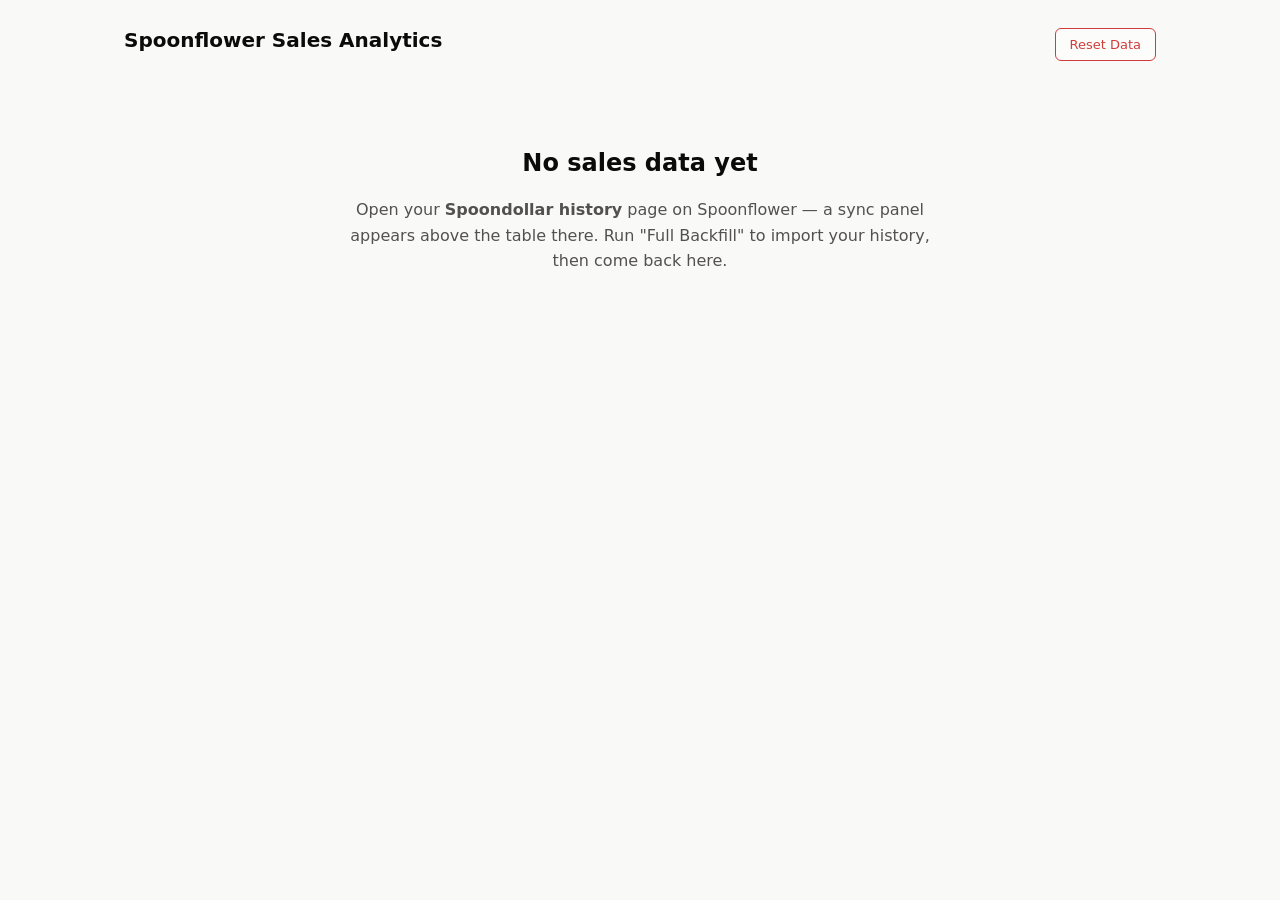
<file: dashboard/dashboard.html>
<!doctype html>
<html>
  <head>
    <meta charset="utf-8" />
    <title>Spoonflower Sales Dashboard</title>
    <link rel="stylesheet" href="dashboard.css" />
  </head>
  <body>
    <header class="page-header">
      <div>
        <h1>Spoonflower Sales Analytics</h1>
        <p id="sync-status" class="muted"></p>
      </div>
      <div class="header-actions">
        <button id="reset-data" class="btn-danger">Reset Data</button>
      </div>
    </header>

    <div id="empty-state" class="empty-state" hidden>
      <h2>No sales data yet</h2>
      <p>Open your <strong>Spoondollar history</strong> page on Spoonflower — a sync panel appears above the table there. Run "Full Backfill" to import your history, then come back here.</p>
    </div>

    <main id="app" hidden>
      <div class="filter-row" id="filter-row" role="group" aria-label="Date range">
        <button type="button" class="filter-btn" data-range="all">All time</button>
        <button type="button" class="filter-btn" data-range="12m">Last 12 months</button>
        <button type="button" class="filter-btn" data-range="ytd">Year to date</button>
        <button type="button" class="filter-btn" data-range="month">This month</button>
        <button type="button" class="filter-btn" data-range="90d">Last 90 days</button>
        <button type="button" class="filter-btn" data-range="30d">Last 30 days</button>
      </div>

      <nav class="section-nav" aria-label="Jump to section">
        <a href="#sec-performance"><span class="nav-num">1</span>Performance</a>
        <a href="#sec-designs"><span class="nav-num">2</span>Designs</a>
        <a href="#sec-keywords"><span class="nav-num">3</span>Keywords</a>
        <a href="#sec-products"><span class="nav-num">4</span>Products &amp; pricing</a>
        <a href="#sec-buyers"><span class="nav-num">5</span>Buyers</a>
        <a href="#sec-data"><span class="nav-num">6</span>Raw data</a>
      </nav>

      <section class="page-section" id="sec-performance">
        <header class="section-head">
          <span class="section-num" aria-hidden="true">1</span>
          <div>
            <h2 class="section-heading">Performance</h2>
            <p class="section-question">“how am I doing?”</p>
          </div>
        </header>
        <p class="section-blurb muted">Your headline numbers, the trend behind them, and what Spoonflower actually paid out. Start here to see whether a period is up or down — the sections below are for working out why.</p>
        <section class="stat-tiles" id="stat-tiles"></section>
        <section class="chart-card">
          <h3>Revenue over time</h3>
          <div id="trend-chart" class="chart-container"></div>
        </section>
        <section class="chart-card" id="payouts-card" hidden>
          <h3>Payouts</h3>
          <p class="muted">
            What Spoonflower says it paid out per year, from the Yearly Spoondollar Statements page — run
            <strong>Verify Totals</strong> on the Spoondollar history page to refresh this. Compare against your bank
            deposits.
          </p>
          <table id="payouts-table">
            <thead>
              <tr>
                <th>Year</th>
                <th class="num">Spoonflower says paid out</th>
              </tr>
            </thead>
            <tbody id="payouts-table-body"></tbody>
          </table>
        </section>
        <section class="chart-card" id="returns-card" hidden>
          <h3>Returns</h3>
          <p id="returns-total" class="muted"></p>
          <p id="return-rate-caption" class="muted">
            By design, all-time (not affected by the date filter above): returns as a % of that design's sales
            (line-item basis — a multi-item order canceled in full counts as one return per item). Only designs with
            at least one return are shown, worst first.
          </p>
          <table id="return-rate-table">
            <thead>
              <tr>
                <th>Design</th>
                <th class="num">Sales</th>
                <th class="num">Returns</th>
                <th class="num">Return rate</th>
              </tr>
            </thead>
            <tbody id="return-rate-table-body"></tbody>
          </table>
        </section>
      </section>

      <section class="page-section" id="sec-designs">
        <header class="section-head">
          <span class="section-num" aria-hidden="true">2</span>
          <div>
            <h2 class="section-heading">Designs</h2>
            <p class="section-question">“what sells, what should I make next?”</p>
          </div>
        </header>
        <p class="section-blurb muted">Which individual designs earn, which whole themes earn once colourways are grouped together, and how much of a design's money arrives in its first few months. Click any design's dollar value for its full history.</p>
        <section class="chart-card">
          <h3>Top designs by revenue</h3>
          <div id="top-designs-chart" class="chart-container"></div>
        </section>
        <section class="chart-card" id="design-families-card" hidden>
          <h3>Design families</h3>
          <p class="muted">
            Designs grouped by how much of their tag vocabulary they share — which tends to recover the sets you
            published together (one motif in several colorways, or a coordinate collection) without looking at the
            images. Ranked by the group's combined revenue, so you can see which whole themes earn, not just which
            individual designs do. Click a group's name to filter the transaction table to it.
          </p>
          <div id="design-families-list"></div>
        </section>
        <section class="chart-card" id="weekly-listings-card" hidden>
          <h3>This week's listings</h3>
          <p class="muted">
            Spoonflower lets you make <strong>50 unique designs</strong> available for sale per calendar week
            (Monday 00:00 PT to Sunday 23:59 PT, no carry-over), and only warns you once you've hit 45. Toggling one
            design off and back on doesn't use a second slot — the limit counts design IDs, not actions.
          </p>
          <p class="big-count" id="weekly-listings-count">—</p>
          <div class="meter" id="weekly-listings-bar" hidden>
            <div class="meter-fill"></div>
          </div>
          <p class="muted" id="weekly-listings-status"></p>
          <p class="muted">
            <strong>This is an estimate, not Spoonflower's counter.</strong> Spoonflower publishes no listing
            history, so this counts designs observed going on sale <em>between one design sync and the next</em> —
            it can only be as precise as your syncing is frequent, and it can't see anything you listed before you
            first synced. Treat their banner at 45 as the authority.
          </p>
          <button type="button" id="weekly-listings-toggle" class="row-toggle" aria-expanded="false" hidden></button>
          <div id="weekly-listings-list" class="thumb-grid" hidden></div>
        </section>
        <section class="chart-card" id="never-sold-card" hidden>
          <h3>Never sold</h3>
          <span class="scope-badge">all-time</span>
          <p class="muted" id="never-sold-caption"></p>
          <p class="muted">
            Spoonflower's design library shows no upload date anywhere, so age here is your library's own
            <em>newest-first</em> ordering rather than a real date: designs are split into four equal groups by
            upload order, and each bar is the share of that group that has never had a single sale. A high bar in
            the newest quarter is ordinary — those designs have barely had time. A high bar in the oldest quarter
            is the one worth acting on: those have had years and still haven't sold, so they're the candidates for
            re-tagging, renaming, or new mockups.
          </p>
          <div id="never-sold-buckets" class="chart-container"></div>
          <button type="button" id="never-sold-toggle" class="row-toggle" aria-expanded="false"></button>
          <div id="never-sold-grid" class="thumb-grid" hidden></div>
          <p class="muted" id="never-sold-note"></p>
        </section>
        <section class="chart-card" id="new-design-performance-card" hidden>
          <h3>New design performance</h3>
          <span class="scope-badge">all-time</span>
          <p class="muted" id="new-design-performance-caption"></p>
          <div class="stat-tiles stat-tiles--3col" id="new-design-performance-tiles"></div>
        </section>
      </section>

      <section class="page-section" id="sec-keywords">
        <header class="section-head">
          <span class="section-num" aria-hidden="true">3</span>
          <div>
            <h2 class="section-heading">Keywords</h2>
            <p class="section-question">“how should I tag and describe things?”</p>
          </div>
        </header>
        <p class="section-blurb muted">Which words on your designs are actually doing the selling, and whether each one is climbing or fading. Use this to decide how to tag the next design — and to spot designs you never tagged at all.</p>
        <section class="chart-card" id="keywords-card" hidden>
          <p class="muted">
            Run <strong>Sync Design Tags</strong> on the Spoondollar history page to refresh this. Multi-word tags are
            split into individual words (e.g. "vintage golf sport" counts toward "vintage", "golf", and "sport"
            separately) so a design's own repeated keyword phrasing doesn't dominate the list without telling you
            much — ordered here by how many different designs share a word first, then by revenue, so words proven
            across your catalog surface above one design's own tag list. Totals run higher than your overall revenue,
            since one design's sale counts toward each of its distinct words. Click a keyword to filter the
            transaction table to the designs carrying it.
          </p>
          <p id="keywords-trend-caption" class="muted"></p>
          <div id="keywords-grid" class="spark-grid"></div>
          <button type="button" id="untagged-toggle" class="row-toggle" aria-expanded="false" hidden></button>
          <ul id="untagged-list" class="buyer-design-list" hidden></ul>
        </section>
      </section>

      <section class="page-section" id="sec-products">
        <header class="section-head">
          <span class="section-num" aria-hidden="true">4</span>
          <div>
            <h2 class="section-heading">Products &amp; pricing</h2>
            <p class="section-question">“which formats and price points work?”</p>
          </div>
        </header>
        <p class="section-blurb muted">Which categories and materials your revenue comes from, and whether the swatches people order turn into full-size purchases later. Useful for deciding what to offer rather than what to draw.</p>
        <section class="chart-card">
          <h3>Revenue by category</h3>
          <p class="muted">
            The broad split — wallpaper, fabric, and everything else. Each colour carries through to its own
            breakdown below, so you can follow a category from here into the materials that make it up.
          </p>
          <div id="category-chart" class="chart-container chart-container--short-labels"></div>
        </section>
        <section class="chart-card" id="wallpaper-types-card" hidden>
          <h3>Wallpaper by type</h3>
          <p class="muted">
            Which wallpaper materials your revenue actually comes from. Read this against the fabric chart with
            the numbers, not the bar lengths — each chart is scaled to its own largest bar, so a full-width bar
            here and a full-width bar there are not the same amount of money.
          </p>
          <div id="wallpaper-types-chart" class="chart-container chart-container--short-labels"></div>
        </section>
        <section class="chart-card" id="fabric-types-card" hidden>
          <h3>Fabric by type</h3>
          <p class="muted">
            The same breakdown within fabric. Substrates are a split <em>of</em> a category, not a ranking against
            one — every bar here adds up to the Fabric bar in the chart above.
          </p>
          <div id="fabric-types-chart" class="chart-container chart-container--short-labels"></div>
        </section>
        <section class="chart-card" id="swatch-conversion-card" hidden>
          <h3>Swatch conversion</h3>
          <span class="scope-badge">all-time</span>
          <p id="swatch-conversion-summary" class="card-headline"></p>
          <p class="muted">
            How often ordering a swatch led the same buyer to come back later for a full-size order of that same
            design — all-time, not affected by the date filter above, since a sample can take months to convert.
            Only signed-in buyers can be followed this way: Spoonflower anonymizes guest checkouts, so a guest's
            swatch and their later order can't be tied to the same person. A full-size order placed the same day as
            the swatch isn't counted, since that's almost always one combined order rather than a sample doing its job.
          </p>
          <table id="swatch-conversion-table">
            <thead>
              <tr>
                <th>Design</th>
                <th class="num">Swatches</th>
                <th class="num">Converted</th>
                <th class="num">Rate</th>
              </tr>
            </thead>
            <tbody id="swatch-conversion-table-body"></tbody>
          </table>
        </section>
      </section>

      <section class="page-section" id="sec-buyers">
        <header class="section-head">
          <span class="section-num" aria-hidden="true">5</span>
          <div>
            <h2 class="section-heading">Buyers</h2>
            <p class="section-question">“who buys, and who comes back?”</p>
          </div>
        </header>
        <p class="section-blurb muted">Every signed-in buyer, who returns, and what share of revenue each type of customer accounts for. Add a buyer type, links and private notes to anyone worth remembering — all stored only in this browser.</p>
        <section class="chart-card" id="customers-card" hidden>
          <div class="table-header">
            <h3>Customers</h3>
            <div class="table-header-controls">
              <button type="button" id="customers-repeat-toggle" class="filter-btn" aria-pressed="false">
              Repeat buyers only
              </button>
              <input id="customer-search" type="search" placeholder="Search by name, tag, or note…" />
            </div>
          </div>
          <p id="customers-summary" class="muted"></p>
          <div id="buyer-type-mix" class="type-chip-row" hidden></div>
          <p class="muted">
            Add your own tags or notes to any signed-in buyer — stored only in this browser, never sent anywhere.
            Click a name to expand. Guest checkouts are anonymized by Spoonflower and can't be listed here.
          </p>
          <div class="table-scroll">
            <table id="customers-table">
              <thead>
                <tr>
                  <th>Buyer</th>
                  <th class="num">Purchases</th>
                  <th class="num">Total spent</th>
                  <th>First purchase</th>
                  <th>Last purchase</th>
                </tr>
              </thead>
              <tbody id="customers-table-body"></tbody>
            </table>
          </div>
          <p id="customers-count" class="muted"></p>
        </section>
      </section>

      <section class="page-section" id="sec-data">
        <header class="section-head">
          <span class="section-num" aria-hidden="true">6</span>
          <div>
            <h2 class="section-heading">Raw data</h2>
            <p class="section-question">“what sits underneath all of this?”</p>
          </div>
        </header>
        <p class="section-blurb muted">Every synced row, searchable and sortable. Payouts and returns are hidden by default so the table reads as sales — switch them on to see the full ledger, with each row labelled by type.</p>
        <section class="chart-card">
          <div class="table-header">
            <h3>All transactions</h3>
            <div class="table-header-controls">
              <button type="button" id="tx-show-all" class="filter-btn" aria-pressed="false">
                Include payouts &amp; returns
              </button>
              <input id="table-search" type="search" placeholder="Filter by design name or product…" />
            </div>
          </div>
          <div id="drill-filter-chip" class="filter-chip" hidden>
            <span id="drill-filter-label"></span>
            <button type="button" id="drill-filter-clear" aria-label="Clear filter">×</button>
          </div>
          <div class="table-scroll">
            <table id="tx-table">
              <thead>
                <tr>
                  <th data-sort="date">Date</th>
                  <th data-sort="designName">Design</th>
                  <th data-sort="productName">Product</th>
                  <th data-sort="category">Category</th>
                  <th data-sort="buyer">Buyer</th>
                  <th data-sort="type">Type</th>
                  <th data-sort="amount" class="num">Amount</th>
                </tr>
              </thead>
              <tbody id="tx-table-body"></tbody>
            </table>
          </div>
          <p id="table-count" class="muted"></p>
        </section>
        <section class="chart-card">
          <h3>Exports</h3>
          <p class="muted">
            Transactions can always be re-synced from Spoonflower, so their export is just a convenience. Buyer tags
            and notes cannot — they're typed by you and live only in this browser, so that export is the only backup
            of them that exists.
          </p>
          <div class="export-row">
            <button type="button" id="export-csv" class="btn-secondary">Export transactions (CSV)</button>
            <button type="button" id="buyer-notes-export" class="btn-secondary">Export buyer tags &amp; notes (JSON)</button>
            <button type="button" id="buyer-notes-import" class="btn-secondary">Import buyer tags &amp; notes</button>
            <input id="buyer-notes-file" type="file" accept="application/json,.json" hidden />
          </div>
        </section>
      </section>

    </main>

    <datalist id="buyer-types"></datalist>

    <div id="thumb-preview" hidden><img alt="" /></div>

    <div id="design-detail-modal" class="modal-overlay" hidden>
      <div class="modal-panel" role="dialog" aria-modal="true" aria-labelledby="design-detail-title">
        <div class="modal-header">
          <div class="modal-title-group">
            <span id="design-detail-thumb"></span>
            <div>
              <h2 id="design-detail-title"></h2>
              <a id="design-detail-link" class="muted" target="_blank" rel="noopener noreferrer">View on Spoonflower ↗</a>
            </div>
          </div>
          <button type="button" id="design-detail-close" class="btn-secondary" aria-label="Close">Close</button>
        </div>
        <p id="design-detail-dates" class="muted"></p>
        <div class="stat-tiles" id="design-detail-tiles"></div>
        <h3>Revenue by month</h3>
        <div id="design-detail-trend" class="chart-container"></div>
        <div class="two-col">
          <div>
            <h3>Buyer type</h3>
            <div id="design-detail-buyer-types" class="chart-container"></div>
          </div>
          <div>
            <h3>Product breakdown</h3>
            <div id="design-detail-products" class="chart-container"></div>
          </div>
        </div>
      </div>
    </div>

    <script type="module" src="dashboard.js"></script>
  </body>
</html>
</file>
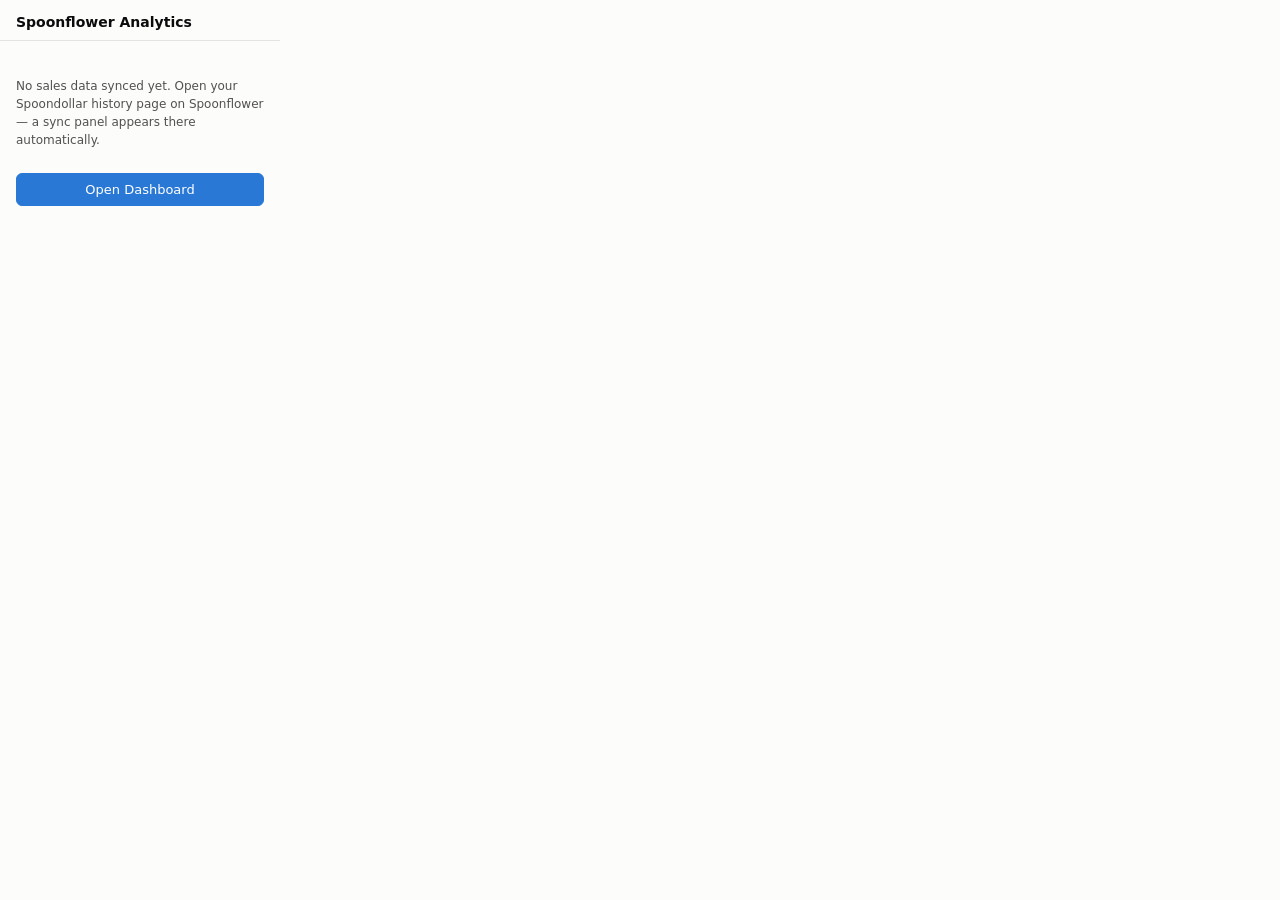
<file: popup/popup.html>
<!doctype html>
<html>
  <head>
    <meta charset="utf-8" />
    <title>Spoonflower Analytics</title>
    <style>
      :root {
        color-scheme: light;
        --surface: #fcfcfb;
        --text-primary: #0b0b0b;
        --text-secondary: #52514e;
        --text-muted: #898781;
        --accent: #2a78d6;
        --border: rgba(11, 11, 11, 0.1);
      }
      @media (prefers-color-scheme: dark) {
        :root {
          color-scheme: dark;
          --surface: #1a1a19;
          --text-primary: #ffffff;
          --text-secondary: #c3c2b7;
          --text-muted: #898781;
          --accent: #3987e5;
          --border: rgba(255, 255, 255, 0.1);
        }
      }
      * {
        box-sizing: border-box;
      }
      body {
        margin: 0;
        width: 280px;
        font-family: system-ui, -apple-system, "Segoe UI", sans-serif;
        background: var(--surface);
        color: var(--text-primary);
      }
      .header {
        padding: 14px 16px 10px;
        font-weight: 600;
        font-size: 14px;
        border-bottom: 1px solid var(--border);
      }
      .stats {
        padding: 12px 16px;
        display: grid;
        gap: 8px;
      }
      .stat-row {
        display: flex;
        justify-content: space-between;
        align-items: baseline;
      }
      .stat-label {
        font-size: 12px;
        color: var(--text-secondary);
      }
      .stat-value {
        font-size: 14px;
        font-variant-numeric: tabular-nums;
        font-weight: 600;
      }
      .empty-state {
        padding: 12px 16px;
        font-size: 12px;
        color: var(--text-secondary);
        line-height: 1.5;
      }
      .actions {
        padding: 12px 16px 16px;
        display: grid;
        gap: 8px;
      }
      button {
        font-family: inherit;
        font-size: 13px;
        padding: 8px 10px;
        border-radius: 6px;
        border: 1px solid var(--accent);
        background: var(--accent);
        color: #fff;
        cursor: pointer;
      }
      .last-sync {
        padding: 0 16px 14px;
        font-size: 11px;
        color: var(--text-muted);
      }
    </style>
  </head>
  <body>
    <div class="header">Spoonflower Analytics</div>
    <div id="stats" class="stats"></div>
    <div id="empty" class="empty-state" hidden>
      No sales data synced yet. Open your Spoondollar history page on Spoonflower — a sync panel appears there automatically.
    </div>
    <div class="actions">
      <button id="open-dashboard">Open Dashboard</button>
    </div>
    <div id="last-sync" class="last-sync"></div>
    <script type="module" src="popup.js"></script>
  </body>
</html>
</file>
<file: dashboard/dashboard.css>
:root {
  color-scheme: light;
  --surface: #fcfcfb;
  --page: #f9f9f7;
  --text-primary: #0b0b0b;
  --text-secondary: #52514e;
  --text-muted: #898781;
  --gridline: #e1e0d9;
  --baseline: #c3c2b7;
  --border: rgba(11, 11, 11, 0.1);
  --series-1: #2a78d6; /* blue - accent / wallpaper */
  --series-1-wash: rgba(42, 120, 214, 0.1);
  --series-2: #eb6834; /* orange - fabric */
  --series-3: #1baf7a; /* aqua - other */
  --critical: #d03b3b;
  --good: #006300; /* delta up / success text */
}
@media (prefers-color-scheme: dark) {
  :root {
    color-scheme: dark;
    --surface: #1a1a19;
    --page: #0d0d0d;
    --text-primary: #ffffff;
    --text-secondary: #c3c2b7;
    --text-muted: #898781;
    --gridline: #2c2c2a;
    --baseline: #383835;
    --border: rgba(255, 255, 255, 0.1);
    --series-1: #3987e5;
    --series-1-wash: rgba(57, 135, 229, 0.14);
    --series-2: #d95926;
    --series-3: #199e70;
    --good: #0ca30c;
    /* --critical intentionally not overridden: status colors are fixed
       across themes, not swapped like categorical hues (dataviz skill,
       palette.md "Status palette (fixed — never themed)"). */
  }
}

* {
  box-sizing: border-box;
}

html {
  scroll-behavior: smooth;
}
@media (prefers-reduced-motion: reduce) {
  html {
    scroll-behavior: auto;
  }
}

body {
  margin: 0;
  background: var(--page);
  color: var(--text-primary);
  font-family: system-ui, -apple-system, "Segoe UI", sans-serif;
}

.page-header,
main {
  max-width: 1080px;
  margin: 0 auto;
  padding: 0 24px;
}

.page-header {
  display: flex;
  justify-content: space-between;
  align-items: flex-start;
  padding-top: 28px;
  padding-bottom: 8px;
}

.page-header h1 {
  font-size: 20px;
  margin: 0 0 4px;
}

.muted {
  color: var(--text-secondary);
  font-size: 13px;
  margin: 0;
}

.header-actions {
  display: flex;
  gap: 8px;
}

.btn-secondary {
  font-family: inherit;
  font-size: 13px;
  padding: 8px 14px;
  border-radius: 6px;
  border: 1px solid var(--series-1);
  background: var(--surface);
  color: var(--series-1);
  cursor: pointer;
}

.btn-danger {
  font-family: inherit;
  font-size: 13px;
  padding: 8px 14px;
  border-radius: 6px;
  border: 1px solid var(--critical);
  background: var(--surface);
  color: var(--critical);
  cursor: pointer;
}

.empty-state {
  max-width: 640px;
  margin: 80px auto;
  text-align: center;
  padding: 0 24px;
}
.empty-state p {
  color: var(--text-secondary);
  line-height: 1.6;
}

.filter-row {
  display: flex;
  gap: 8px;
  margin: 20px 0;
}

.filter-btn {
  font-family: inherit;
  font-size: 13px;
  padding: 7px 14px;
  border-radius: 20px;
  border: 1px solid var(--border);
  background: var(--surface);
  color: var(--text-secondary);
  cursor: pointer;
}

.filter-btn[aria-pressed="true"] {
  border-color: var(--series-1);
  color: var(--series-1);
  font-weight: 600;
}

.section-nav {
  position: sticky;
  top: 0;
  z-index: 50;
  display: flex;
  flex-wrap: wrap;
  gap: 4px;
  padding: 10px 0;
  margin-bottom: 12px;
  background: var(--page);
  border-bottom: 1px solid var(--border);
}
.section-nav a {
  display: inline-flex;
  align-items: center;
  gap: 6px;
  font-size: 12px;
  padding: 5px 11px;
  border-radius: 20px;
  color: var(--text-secondary);
  text-decoration: none;
  border: 1px solid transparent;
}
.section-nav a:hover,
.section-nav a:focus-visible {
  color: var(--series-1);
  background: var(--series-1-wash);
}
.nav-num {
  font-size: 10px;
  font-weight: 700;
  font-variant-numeric: tabular-nums;
  color: var(--text-muted);
}
/* Whichever section is currently in view, so the nav doubles as a
   you-are-here indicator rather than just a set of jump links. */
.section-nav a.is-active {
  color: var(--series-1);
  border-color: var(--series-1);
  font-weight: 600;
}
.section-nav a.is-active .nav-num {
  color: var(--series-1);
}

.page-section {
  /* Clears the sticky nav so a jumped-to heading isn't hidden under it. */
  scroll-margin-top: 68px;
  margin-bottom: 56px;
}
/* A rule above every section but the first: the strongest, cheapest signal
   that one group of cards has ended and another has begun. */
.page-section + .page-section {
  border-top: 1px solid var(--border);
  padding-top: 32px;
}

.section-head {
  display: flex;
  align-items: center;
  gap: 12px;
  margin-bottom: 6px;
}
.section-num {
  flex-shrink: 0;
  display: grid;
  place-items: center;
  width: 28px;
  height: 28px;
  border-radius: 50%;
  background: var(--series-1);
  color: var(--surface);
  font-size: 13px;
  font-weight: 700;
  font-variant-numeric: tabular-nums;
}
.section-heading {
  font-size: 22px;
  margin: 0;
  letter-spacing: -0.02em;
  line-height: 1.15;
}
.section-question {
  margin: 1px 0 0;
  font-size: 13px;
  font-style: italic;
  color: var(--series-1);
}
.section-blurb {
  margin: 0 0 18px;
  max-width: 68ch; /* keeps the explanation to a readable measure */
  line-height: 1.55;
}

/* Flags a card whose numbers deliberately ignore the date filter, so
   neighbouring cards disagreeing about scope reads as intentional. */
.scope-badge {
  display: inline-block;
  font-size: 10px;
  text-transform: uppercase;
  letter-spacing: 0.04em;
  color: var(--text-muted);
  border: 1px solid var(--border);
  border-radius: 20px;
  padding: 1px 7px;
  margin: -6px 0 10px;
  vertical-align: middle;
}

.stat-tiles {
  display: grid;
  grid-template-columns: repeat(4, 1fr);
  gap: 12px;
  margin-bottom: 20px;
}
.stat-tiles--3col {
  grid-template-columns: repeat(3, 1fr);
  margin-bottom: 0;
}

.stat-tile {
  background: var(--surface);
  border: 1px solid var(--border);
  border-radius: 12px;
  padding: 16px 18px;
  box-shadow: 0 1px 2px rgba(0, 0, 0, 0.04);
}
.stat-tile .label {
  font-size: 12px;
  color: var(--text-secondary);
}

.stat-tile .value {
  font-size: 24px;
  font-weight: 600;
  margin-top: 4px;
  letter-spacing: -0.02em;
}

.stat-tile .delta {
  font-size: 11px;
  font-weight: 600;
  margin-top: 4px;
}
.stat-tile .delta-up {
  color: var(--good);
}
.stat-tile .delta-down {
  color: var(--critical);
}

.stat-tile .note {
  font-size: 11px;
  color: var(--text-muted);
  margin-top: 4px;
}

.chart-card {
  background: var(--surface);
  border: 1px solid var(--border);
  border-radius: 12px;
  padding: 20px 22px;
  margin-bottom: 16px;
  box-shadow: 0 1px 2px rgba(0, 0, 0, 0.04);
  transition: box-shadow 0.15s ease, border-color 0.15s ease;
}
.chart-card:hover {
  box-shadow: 0 2px 10px rgba(0, 0, 0, 0.07);
  border-color: var(--baseline);
}

.chart-card h3 {
  font-size: 15px;
  margin: 0 0 4px;
  font-weight: 600;
  letter-spacing: -0.01em;
}
.chart-card h3 + .muted,
.chart-card h3 + .scope-badge + .muted,
.chart-card h3 + .card-headline {
  margin-bottom: 14px;
}
/* Sub-headings within a card (e.g. the category/substrate breakdowns that
   make up the Products card), a step down from the card's own title. */
.chart-card h4 {
  font-size: 12px;
  font-weight: 600;
  color: var(--text-secondary);
  margin: 16px 0 8px;
}
.chart-card h4:first-of-type {
  margin-top: 0;
}

.chart-container {
  position: relative;
}

.two-col {
  display: grid;
  grid-template-columns: 1fr 1fr;
  gap: 20px;
}

.tooltip {
  position: absolute;
  pointer-events: none;
  background: var(--text-primary);
  color: var(--page);
  font-size: 12px;
  padding: 6px 9px;
  border-radius: 6px;
  white-space: nowrap;
  transform: translate(-50%, -100%);
  z-index: 10;
  line-height: 1.5;
}
.tooltip .tt-value {
  font-weight: 700;
}
.tooltip[hidden] {
  display: none;
}

.bar-row {
  display: flex;
  align-items: center;
  gap: 10px;
  padding: 4px 0;
}
/* Only rows with a thumbnail grow — the category/substrate charts stay
   as compact as they were. */
.bar-row:has(.bar-thumb) {
  padding: 6px 0;
}
.bar-row .bar-label {
  width: 38%;
  font-size: 12px;
  color: var(--text-secondary);
  text-decoration: none;
  overflow: hidden;
  text-overflow: ellipsis;
  white-space: nowrap;
}
/* Rows carrying a thumbnail lay out as flex so the image keeps its full
   size and only the name truncates. Rows without one keep the plain
   text-overflow treatment above. */
.bar-row .bar-label--with-thumb {
  display: flex;
  align-items: center;
  gap: 9px;
  overflow: visible;
}
.bar-label-text {
  overflow: hidden;
  text-overflow: ellipsis;
  white-space: nowrap;
}
/* The default label column is sized for long design names. Category and
   substrate labels are short, so on these charts it leaves a wide blank gap
   before the bars start — narrower here gives the bars the room instead. */
.chart-container--short-labels .bar-label {
  width: 26%;
}

a.bar-label:hover,
a.bar-label:focus-visible {
  color: var(--series-1);
  text-decoration: underline;
}
.bar-thumb {
  width: 40px;
  height: 40px;
  flex-shrink: 0;
  border-radius: 5px;
  object-fit: cover;
  background: var(--gridline);
  border: 1px solid var(--border);
}

.bar-row .bar-track {
  flex: 1;
  position: relative;
  height: 20px;
}
.bar-row .bar-fill {
  position: absolute;
  left: 0;
  top: 0;
  height: 100%;
  border-radius: 0 4px 4px 0;
  background: var(--series-1);
  transition: filter 0.1s;
}
.bar-row .bar-fill:hover,
.bar-row .bar-fill:focus {
  filter: brightness(1.15);
}
.bar-row .bar-fill.cat-fabric {
  background: var(--series-2);
}
.bar-row .bar-fill.cat-other {
  background: var(--series-3);
}
.bar-row .bar-fill--clickable {
  cursor: pointer;
}
.bar-row .bar-value {
  min-width: 70px;
  text-align: right;
  font-size: 12px;
  font-variant-numeric: tabular-nums;
  color: var(--text-primary);
  white-space: nowrap;
}
.bar-row .bar-value--clickable {
  cursor: pointer;
  text-decoration: underline;
  text-decoration-style: dotted;
  text-underline-offset: 2px;
}
.bar-row .bar-value--clickable:hover,
.bar-row .bar-value--clickable:focus-visible {
  color: var(--series-1);
}

.table-header {
  display: flex;
  justify-content: space-between;
  align-items: center;
  gap: 12px;
  margin-bottom: 12px;
}
.table-header h3 {
  margin: 0;
}
.table-header-controls {
  display: flex;
  align-items: center;
  gap: 8px;
  flex-wrap: wrap;
  justify-content: flex-end;
}
#table-search,
#customer-search {
  font-family: inherit;
  font-size: 13px;
  padding: 6px 10px;
  border-radius: 6px;
  border: 1px solid var(--border);
  background: var(--page);
  color: var(--text-primary);
  min-width: 240px;
}

.filter-chip {
  display: inline-flex;
  align-items: center;
  gap: 6px;
  font-size: 13px;
  color: var(--series-1);
  background: var(--series-1-wash);
  border: 1px solid var(--series-1);
  border-radius: 20px;
  padding: 5px 8px 5px 12px;
  margin-bottom: 12px;
}
.filter-chip[hidden] {
  display: none;
}
.filter-chip button {
  font-family: inherit;
  font-size: 15px;
  line-height: 1;
  background: none;
  border: none;
  color: inherit;
  cursor: pointer;
  padding: 2px 4px;
}

.table-scroll {
  overflow-x: auto;
  max-height: 480px;
  overflow-y: auto;
}

.row-toggle {
  font-family: inherit;
  font-size: 13px;
  background: none;
  border: none;
  padding: 0;
  color: var(--text-primary);
  cursor: pointer;
  text-align: left;
}

#untagged-toggle {
  margin-top: 14px;
}
#untagged-list {
  margin-top: 8px;
}

.buyer-detail-row td {
  background: var(--page);
  padding: 6px 10px 12px 28px;
  border-bottom: 1px solid var(--gridline);
}

.buyer-design-list {
  list-style: none;
  margin: 0;
  padding: 0;
  display: grid;
  gap: 4px;
}
.buyer-design-list[hidden] {
  display: none;
}
.buyer-design-list li {
  display: flex;
  justify-content: space-between;
  gap: 12px;
  font-size: 12px;
  color: var(--text-secondary);
}
.buyer-design-list li .num {
  font-variant-numeric: tabular-nums;
  color: var(--text-primary);
  white-space: nowrap;
}
.buyer-design-list li a {
  color: inherit;
  text-decoration: none;
}
.buyer-design-list li a:hover,
.buyer-design-list li a:focus-visible {
  color: var(--series-1);
  text-decoration: underline;
}

/* Sits above the design detail modal (z-index 100) so thumbnails inside it
   preview too. pointer-events:none keeps the preview from stealing the
   hover that spawned it, which would make it flicker. */
#thumb-preview {
  position: fixed;
  z-index: 200;
  pointer-events: none;
  padding: 4px;
  background: var(--surface);
  border: 1px solid var(--border);
  border-radius: 8px;
  box-shadow: 0 8px 28px rgba(0, 0, 0, 0.3);
  line-height: 0;
}
#thumb-preview[hidden] {
  display: none;
}
#thumb-preview img {
  width: 240px;
  height: 240px;
  object-fit: cover;
  border-radius: 5px;
  display: block;
}

.card-headline {
  font-size: 15px;
  color: var(--text-primary);
  margin: 0 0 8px;
}

.spark-grid {
  display: grid;
  grid-template-columns: repeat(3, 1fr);
  gap: 16px;
}
.spark-cell {
  min-width: 0;
}
.spark-word {
  display: block;
  width: 100%;
  font-family: inherit;
  font-size: 12px;
  font-weight: 600;
  background: none;
  border: none;
  padding: 0;
  text-align: left;
  color: var(--text-primary);
  cursor: pointer;
  overflow: hidden;
  text-overflow: ellipsis;
  white-space: nowrap;
}
.spark-word:hover,
.spark-word:focus-visible {
  color: var(--series-1);
}
.spark-value {
  font-size: 11px;
  color: var(--text-secondary);
  font-variant-numeric: tabular-nums;
  white-space: nowrap;
  overflow: hidden;
  text-overflow: ellipsis;
  margin-bottom: 2px;
}
.spark-plot svg.sparkline {
  height: 48px;
  cursor: crosshair;
}

.family {
  padding: 12px 0;
  border-bottom: 1px solid var(--gridline);
}
.family:last-child {
  border-bottom: none;
  padding-bottom: 0;
}
.family-header {
  display: flex;
  justify-content: space-between;
  align-items: baseline;
  gap: 12px;
  margin-bottom: 8px;
}
.family-title {
  font-family: inherit;
  font-size: 13px;
  font-weight: 600;
  background: none;
  border: none;
  padding: 0;
  text-align: left;
  color: var(--text-primary);
  cursor: pointer;
}
.family-title:hover,
.family-title:focus-visible {
  color: var(--series-1);
}
.family-meta {
  font-size: 12px;
  color: var(--text-secondary);
  font-variant-numeric: tabular-nums;
  white-space: nowrap;
}
.family-member-name {
  display: inline-flex;
  align-items: center;
  gap: 9px;
  min-width: 0;
  overflow: hidden;
  text-overflow: ellipsis;
  white-space: nowrap;
}
.family .buyer-design-list li {
  align-items: center;
  min-height: 44px;
}

.customer-row-tags {
  font-size: 11px;
  color: var(--text-muted);
}

.customer-fields {
  display: grid;
  grid-template-columns: repeat(3, minmax(0, 1fr));
  gap: 10px;
  margin-bottom: 10px;
}
.customer-field {
  display: flex;
  flex-direction: column;
  gap: 3px;
  min-width: 0;
}
.customer-field-label {
  display: flex;
  align-items: baseline;
  justify-content: space-between;
  gap: 8px;
  font-size: 11px;
  color: var(--text-muted);
}
.customer-field-open {
  font-size: 11px;
  color: var(--series-1);
  text-decoration: none;
  white-space: nowrap;
}
.customer-field-open:hover,
.customer-field-open:focus-visible {
  text-decoration: underline;
}
.customer-field-input {
  font-family: inherit;
  font-size: 12px;
  padding: 5px 8px;
  border-radius: 6px;
  border: 1px solid var(--border);
  background: var(--page);
  color: var(--text-primary);
  min-width: 0;
}

.type-chip-row {
  display: flex;
  flex-wrap: wrap;
  gap: 6px;
  margin: 8px 0 14px;
}
.type-chip-row[hidden] {
  display: none;
}
.type-chip {
  font-size: 11px;
  padding: 3px 9px;
  border-radius: 20px;
  color: var(--series-1);
  background: var(--series-1-wash);
  border: 1px solid var(--series-1);
}
.type-chip--untyped {
  color: var(--text-muted);
  background: transparent;
  border-color: var(--border);
}

.export-row {
  display: flex;
  flex-wrap: wrap;
  gap: 8px;
}

.muted-cell {
  color: var(--text-muted);
}

.customer-tags-row {
  display: flex;
  flex-wrap: wrap;
  align-items: center;
  gap: 6px;
  margin-bottom: 10px;
}

.tag-chip-list {
  display: flex;
  flex-wrap: wrap;
  gap: 6px;
}

.tag-chip {
  display: inline-flex;
  align-items: center;
  gap: 4px;
  font-size: 12px;
  color: var(--series-1);
  background: var(--series-1-wash);
  border: 1px solid var(--series-1);
  border-radius: 20px;
  padding: 3px 6px 3px 10px;
}
.tag-chip-remove {
  font-family: inherit;
  font-size: 13px;
  line-height: 1;
  background: none;
  border: none;
  color: inherit;
  cursor: pointer;
  padding: 0 2px;
}

.tag-input {
  font-family: inherit;
  font-size: 12px;
  padding: 4px 8px;
  border-radius: 20px;
  border: 1px dashed var(--border);
  background: var(--page);
  color: var(--text-primary);
  min-width: 140px;
}

.customer-notes {
  display: block;
  width: 100%;
  min-height: 60px;
  font-family: inherit;
  font-size: 13px;
  padding: 8px 10px;
  border-radius: 6px;
  border: 1px solid var(--border);
  background: var(--page);
  color: var(--text-primary);
  resize: vertical;
  margin-bottom: 10px;
}

.design-link {
  color: inherit;
  text-decoration: none;
}
.design-link:hover,
.design-link:focus-visible {
  color: var(--series-1);
  text-decoration: underline;
}

table {
  width: 100%;
  border-collapse: collapse;
  font-size: 13px;
}
thead th {
  position: sticky;
  top: 0;
  background: var(--surface);
  text-align: left;
  padding: 9px 10px;
  color: var(--text-muted);
  font-size: 11px;
  text-transform: uppercase;
  letter-spacing: 0.04em;
  font-weight: 600;
  border-bottom: 1px solid var(--baseline);
  cursor: pointer;
  white-space: nowrap;
}
thead th.num,
td.num {
  text-align: right;
}
tbody td {
  padding: 9px 10px;
  border-bottom: 1px solid var(--gridline);
  font-variant-numeric: tabular-nums;
}
tbody tr:last-child td {
  border-bottom: none;
}
tbody tr:hover {
  background: var(--page);
}

svg.chart-svg {
  display: block;
  width: 100%;
  overflow: visible;
}
.chart-line {
  fill: none;
  stroke: var(--series-1);
  stroke-width: 2;
  stroke-linecap: round;
  stroke-linejoin: round;
}
.chart-area {
  fill: var(--series-1-wash);
}
.chart-gridline {
  stroke: var(--gridline);
  stroke-width: 1;
}
.chart-axis-label {
  fill: var(--text-muted);
  font-size: 11px;
}
.chart-end-dot {
  fill: var(--series-1);
  stroke: var(--surface);
  stroke-width: 2;
}
.chart-crosshair {
  stroke: var(--baseline);
  stroke-width: 1;
}
.chart-hover-dot {
  fill: var(--series-1);
  stroke: var(--surface);
  stroke-width: 2;
}
.chart-value-label {
  fill: var(--text-primary);
  font-size: 12px;
  font-weight: 600;
}

.modal-overlay {
  position: fixed;
  inset: 0;
  background: rgba(0, 0, 0, 0.5);
  display: flex;
  align-items: flex-start;
  justify-content: center;
  padding: 40px 20px;
  overflow-y: auto;
  z-index: 100;
}
.modal-overlay[hidden] {
  display: none;
}

.modal-panel {
  background: var(--surface);
  border-radius: 12px;
  padding: 24px;
  max-width: 720px;
  width: 100%;
  box-shadow: 0 12px 40px rgba(0, 0, 0, 0.25);
}

.modal-header {
  display: flex;
  justify-content: space-between;
  align-items: flex-start;
  gap: 16px;
  margin-bottom: 12px;
}
.modal-title-group {
  display: flex;
  align-items: flex-start;
  gap: 12px;
  min-width: 0;
}
.modal-thumb {
  width: 64px;
  height: 64px;
  border-radius: 6px;
  object-fit: cover;
  flex-shrink: 0;
  background: var(--gridline);
}
.modal-header h2 {
  margin: 0 0 2px;
  font-size: 18px;
}
.modal-header a {
  font-size: 12px;
  color: var(--series-1);
  text-decoration: none;
}
.modal-header a:hover,
.modal-header a:focus-visible {
  text-decoration: underline;
}

.modal-panel h3 {
  font-size: 13px;
  margin: 20px 0 10px;
}

@media (max-width: 720px) {
  .stat-tiles {
    grid-template-columns: repeat(2, 1fr);
  }
  .two-col {
    grid-template-columns: 1fr;
  }
  .spark-grid {
    grid-template-columns: repeat(2, 1fr);
  }
  .customer-fields {
    grid-template-columns: 1fr;
  }
  .table-header {
    flex-direction: column;
    align-items: stretch;
  }
}

/* ---------- Never-sold design grid ---------- */
/* A grid of pictures rather than a list of names: the point of this card is
   deciding which unsold designs to rework, and that judgement is made by
   looking at them. Tiles are wide enough to recognise a pattern at a glance;
   hovering one still opens the shared large preview. */
.thumb-grid {
  display: grid;
  grid-template-columns: repeat(auto-fill, minmax(124px, 1fr));
  gap: 14px;
  margin-top: 14px;
}
/* [hidden] sets display:none at the same specificity as the rule above, so
   without this the grid never actually collapses. */
.thumb-grid[hidden] {
  display: none;
}
.thumb-tile {
  position: relative;
  margin: 0;
  min-width: 0;
}
.thumb-tile a {
  display: block;
  color: var(--text-secondary);
  text-decoration: none;
}
.thumb-tile a:hover figcaption,
.thumb-tile a:focus-visible figcaption {
  color: var(--series-1);
  text-decoration: underline;
}
.thumb-tile-img {
  display: block;
  width: 100%;
  aspect-ratio: 1;
  object-fit: cover;
  border-radius: 6px;
  border: 1px solid var(--border);
  background: var(--gridline);
}
.thumb-tile-img--empty {
  /* A design whose thumbnail URL is missing or failed to load still keeps
     its slot, so the grid doesn't reflow into a ragged shape. */
  background: repeating-linear-gradient(45deg, var(--gridline), var(--gridline) 6px, var(--page) 6px, var(--page) 12px);
}
.thumb-tile figcaption {
  margin-top: 6px;
  font-size: 11px;
  line-height: 1.35;
  /* Two lines, then ellipsis — design names run long, and letting them wrap
     freely would make neighbouring tiles sit at different heights. */
  display: -webkit-box;
  -webkit-line-clamp: 2;
  -webkit-box-orient: vertical;
  overflow: hidden;
}
.thumb-tile-flag {
  position: absolute;
  top: 6px;
  left: 6px;
  padding: 1px 5px;
  border-radius: 3px;
  font-size: 10px;
  font-weight: 600;
  letter-spacing: 0.02em;
  color: #fff;
  background: var(--critical);
}
#never-sold-note {
  margin-top: 14px;
}

/* ---------- Weekly listing limit ---------- */
.big-count {
  margin: 12px 0 8px;
  font-size: 30px;
  font-weight: 650;
  letter-spacing: -0.01em;
  font-variant-numeric: tabular-nums;
  color: var(--text-primary);
}
.meter {
  margin-bottom: 10px;
  height: 8px;
  border-radius: 4px;
  background: var(--gridline);
  overflow: hidden;
}
/* [hidden] loses to the unconditional background/height above at equal
   specificity unless display is explicitly reset. */
.meter[hidden] {
  display: none;
}
.meter-fill {
  height: 100%;
  width: 0;
  border-radius: 4px;
  background: var(--series-1);
}
/* Matches Spoonflower's own warning threshold of 45 rather than inventing a
   second one, so the two never disagree about when you're close. */
.meter-fill--warn {
  background: var(--critical);
}
</file>
